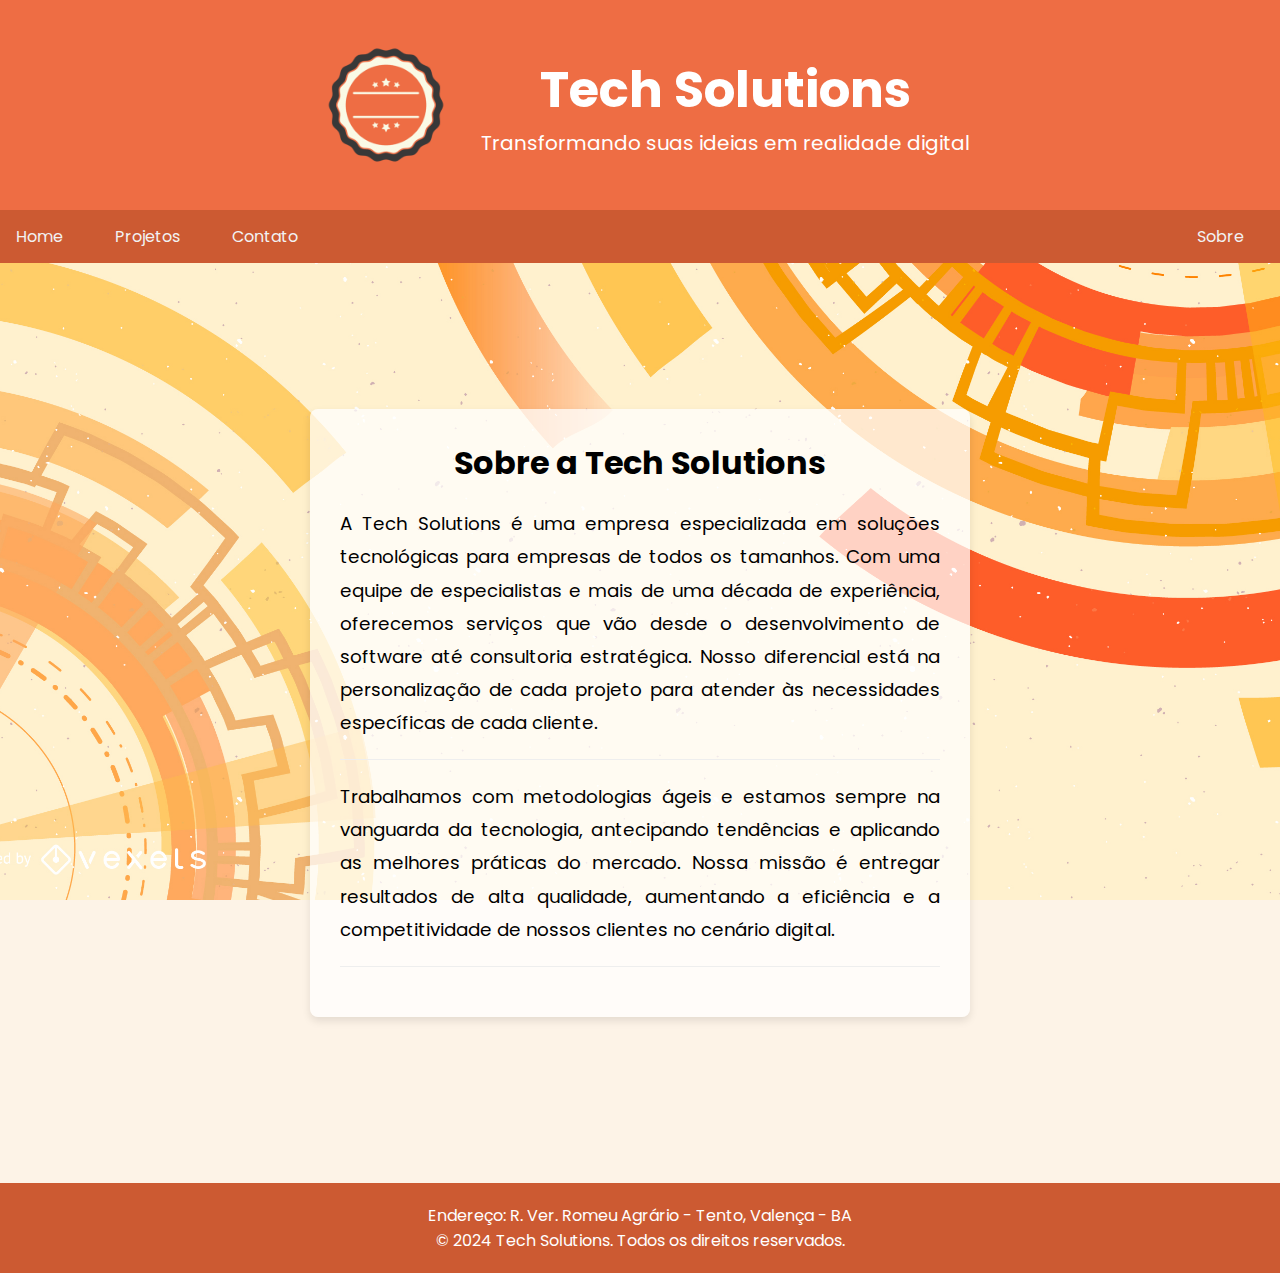
<file: index.html>
<!DOCTYPE html>
<html lang="pt-BR">
<head>
    <meta charset="UTF-8">
    <meta name="viewport" content="width=device-width, initial-scale=1.0">
    <title>Tech Solutions</title>
    <link rel="stylesheet" href="css/styles.css">
    <link href="https://fonts.googleapis.com/css2?family=Poppins:wght@400;600&display=swap" rel="stylesheet">
</head>
<body>
    <header class="header">
        <img src="imagens/logo.png" alt="Logo da Tech Solutions" class="logo">
        <div class="header-text">
            <h1>Tech Solutions</h1>
            <p>Transformando suas ideias em realidade digital</p>
        </div>
    </header>

    <nav class="topnav">
        <ul>
            <li><a href="index.html">Home</a></li>
            <li><a href="projetos.html">Projetos</a></li>
            <li><a href="contato.html">Contato</a></li>
            <li><a href="sobre.html" style="float:right">Sobre</a></li>
        </ul>
    </nav>

    <div class="parallax">
        <section class="intro" aria-labelledby="sobre-tech-solutions">
            <div class="container">
                <h2 id="sobre-tech-solutions">Sobre a Tech Solutions</h2>
                <p>A Tech Solutions é uma empresa especializada em soluções tecnológicas para empresas de todos os tamanhos. Com uma equipe de especialistas e mais de uma década de experiência, oferecemos serviços que vão desde o desenvolvimento de software até consultoria estratégica. Nosso diferencial está na personalização de cada projeto para atender às necessidades específicas de cada cliente.</p>
                <p>Trabalhamos com metodologias ágeis e estamos sempre na vanguarda da tecnologia, antecipando tendências e aplicando as melhores práticas do mercado. Nossa missão é entregar resultados de alta qualidade, aumentando a eficiência e a competitividade de nossos clientes no cenário digital.</p>
            </div>
        </section>
    </div>

    <footer class="footer">
        <p>Endereço: R. Ver. Romeu Agrário - Tento, Valença - BA</p>
        <p>&copy; 2024 Tech Solutions. Todos os direitos reservados.</p>
    </footer>
</body>
</html>
</file>
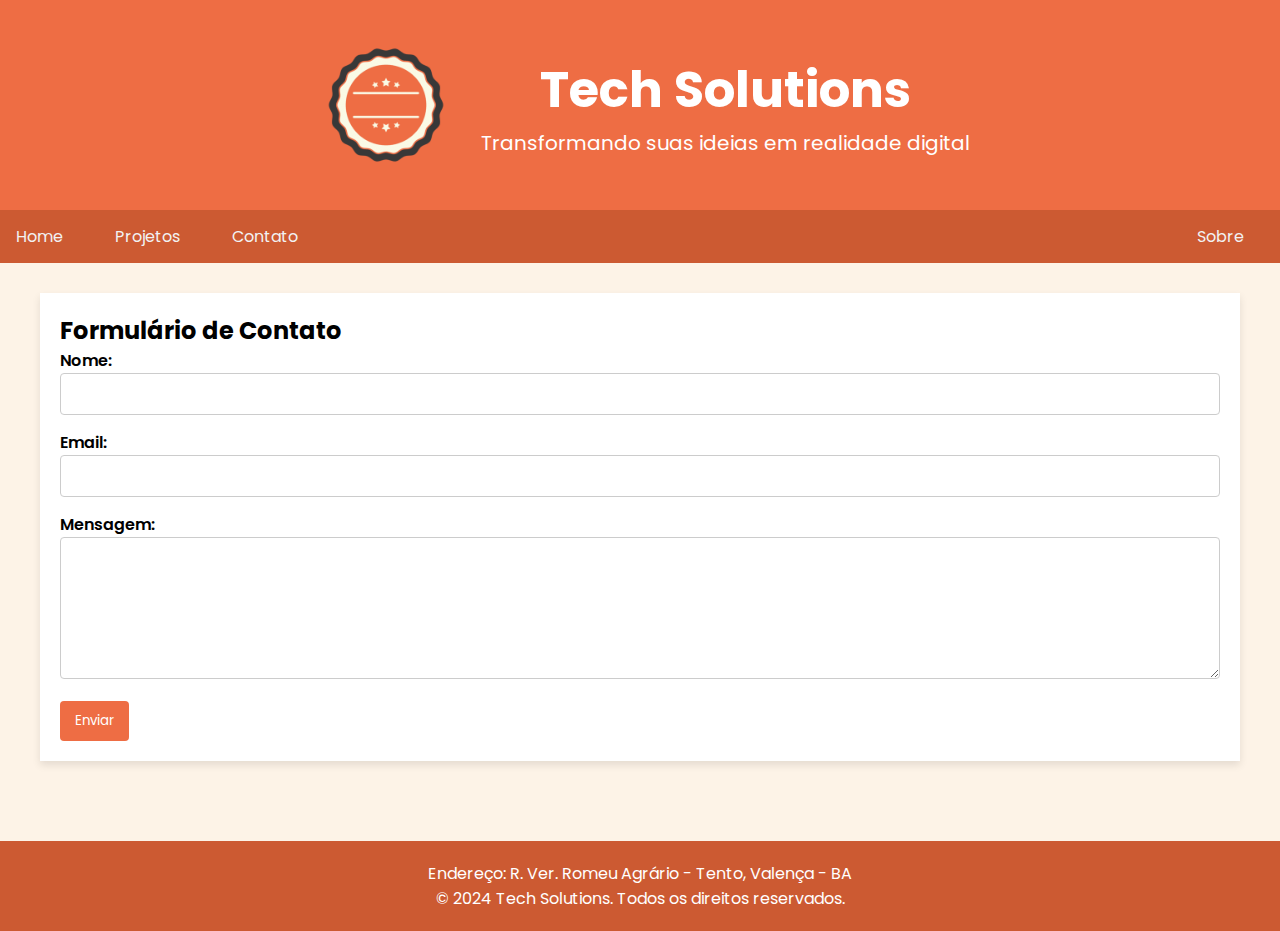
<file: contato.html>
<!DOCTYPE html>
<html lang="pt-BR">
<head>
    <meta charset="UTF-8">
    <meta name="viewport" content="width=device-width, initial-scale=1.0">
    <title>Contato - Tech Solutions</title>
    <link rel="stylesheet" href="css/styles.css">
    <link href="https://fonts.googleapis.com/css2?family=Poppins:wght@400;600&display=swap" rel="stylesheet">
</head>
<body>
    <div class="header">
        <img src="imagens/logo.png" alt="Logo Tech Solutions" class="logo">
        <div class="header-text">
            <h1>Tech Solutions</h1>
            <p>Transformando suas ideias em realidade digital</p>
        </div>
    </div>

    <div class="topnav">
        <ul>
            <li><a href="index.html">Home</a></li>
            <li><a href="projetos.html">Projetos</a></li>
            <li><a href="contato.html">Contato</a></li>
            <li><a href="sobre.html" style="float:right">Sobre</a></li>
        </ul>
    </div>

    <div class="content">
        <div class="leftcolumn">
            <div class="card">
                <h2>Formulário de Contato</h2>
                <form action="mailto:202216360013@ifba.edu.br" method="post" enctype="text/plain">
                    <label for="name">Nome:</label>
                    <input type="text" id="name" name="name" required>
                    
                    <label for="email">Email:</label>
                    <input type="email" id="email" name="email" required>
                    
                    <label for="message">Mensagem:</label>
                    <textarea id="message" name="message" rows="6" required></textarea>
                    
                    <input type="submit" value="Enviar">
                </form>
            </div>
        </div>
    </div>

    <div class="footer">
        <p>Endereço: R. Ver. Romeu Agrário - Tento, Valença - BA</p>
        <p>&copy; 2024 Tech Solutions. Todos os direitos reservados.</p>
    </div>
</body>
</html>
</file>
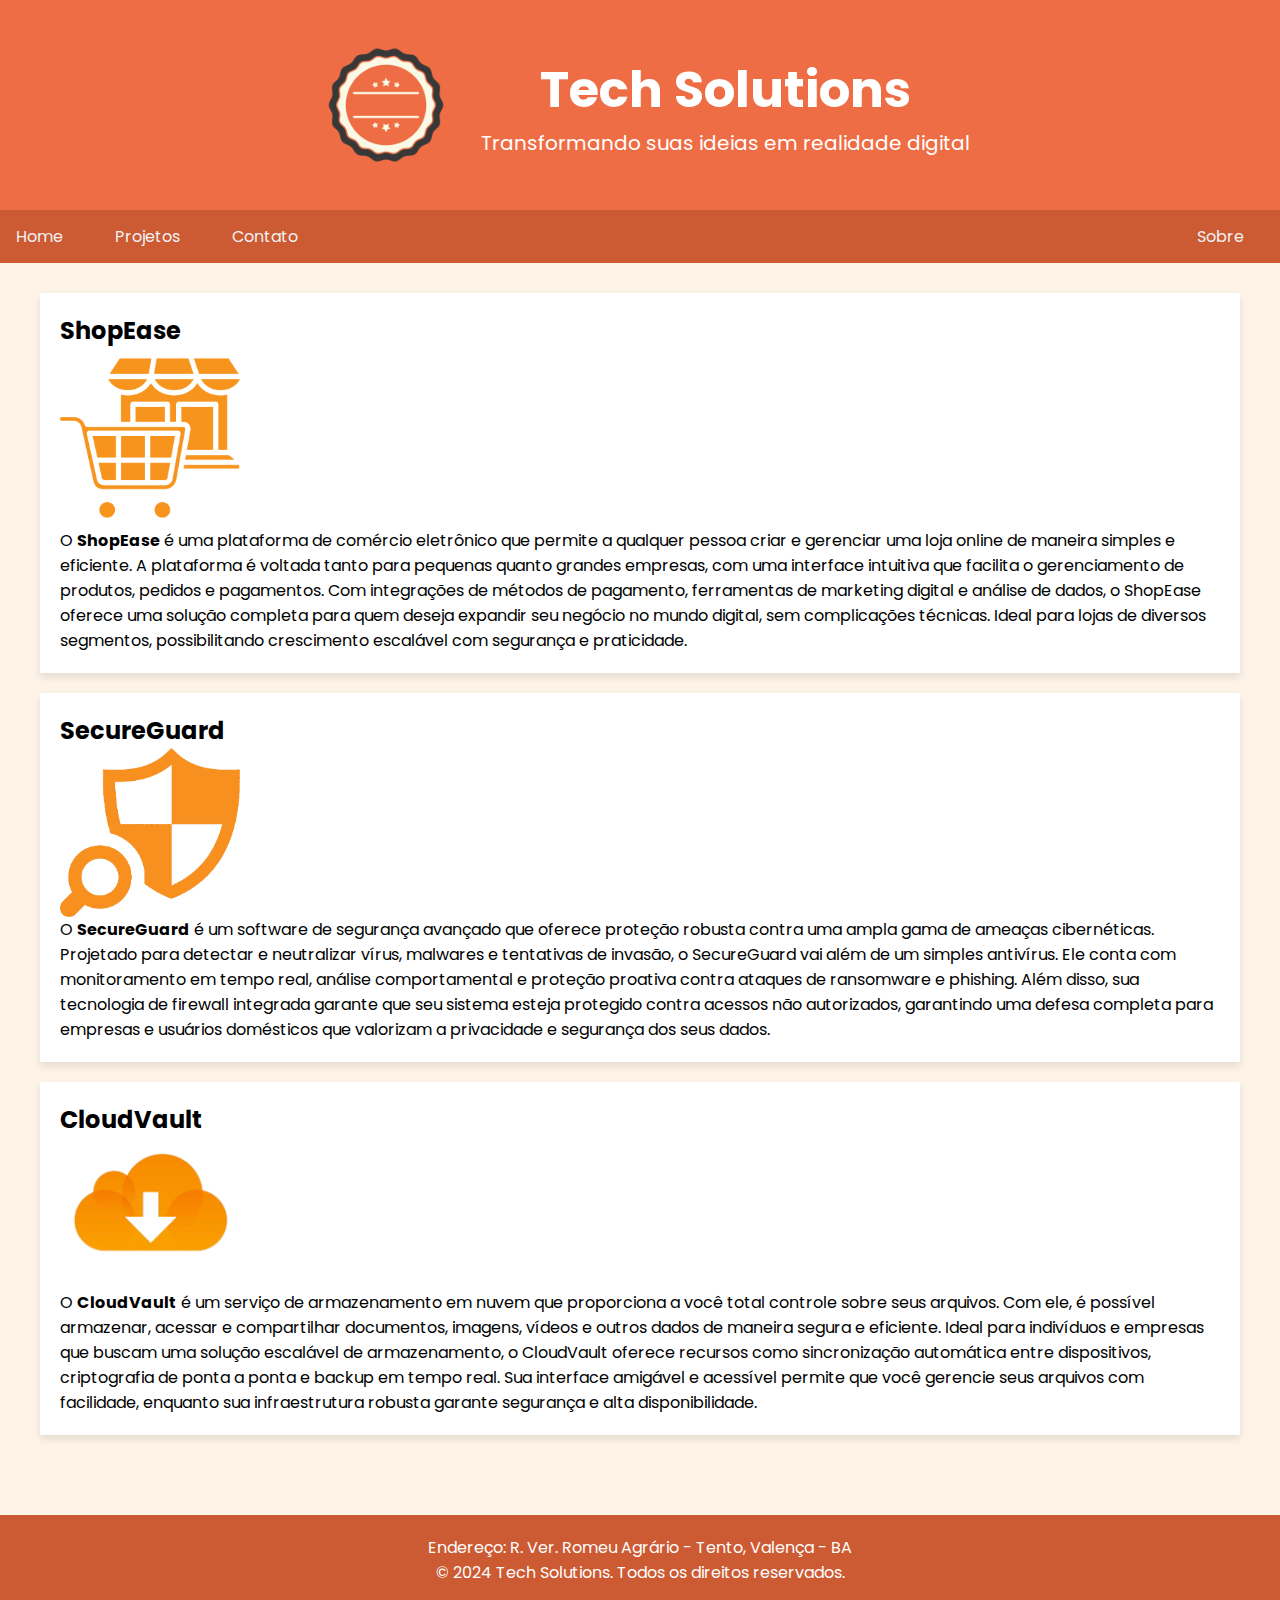
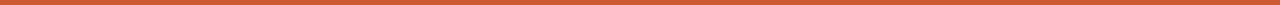
<file: projetos.html>
<!DOCTYPE html>
<html lang="pt-BR">
<head>
    <meta charset="UTF-8">
    <meta name="viewport" content="width=device-width, initial-scale=1.0">
    <title>Produtos - Tech Solutions</title>
    <link rel="stylesheet" href="css/styles.css">
    <link href="https://fonts.googleapis.com/css2?family=Poppins:wght@400;600&display=swap" rel="stylesheet">
</head>
<body>
    <div class="header">
        <img src="imagens/logo.png" alt="Logo Tech Solutions" class="logo">
        <div class="header-text">
            <h1>Tech Solutions</h1>
            <p>Transformando suas ideias em realidade digital</p>
        </div>
    </div>
        <div class="topnav">
            <ul>
                <li><a href="index.html">Home</a></li>
                <li><a href="projetos.html">Projetos</a></li>
                <li><a href="contato.html">Contato</a></li>
                <li><a href="sobre.html" style="float:right">Sobre</a></li>
            </ul>
        </div>

        <div class="content">
            <div class="leftcolumn">
                <div class="card">
                    <h2>ShopEase</h2>
                    <img src="imagens/produto1.png" alt="ShopEase" style="width: 180px;">
                    <p>O <strong>ShopEase</strong> é uma plataforma de comércio eletrônico que permite a qualquer pessoa criar e gerenciar uma loja online de maneira simples e eficiente. A plataforma é voltada tanto para pequenas quanto grandes empresas, com uma interface intuitiva que facilita o gerenciamento de produtos, pedidos e pagamentos. Com integrações de métodos de pagamento, ferramentas de marketing digital e análise de dados, o ShopEase oferece uma solução completa para quem deseja expandir seu negócio no mundo digital, sem complicações técnicas. Ideal para lojas de diversos segmentos, possibilitando crescimento escalável com segurança e praticidade.</p>
                </div>
                <div class="card">
                    <h2>SecureGuard</h2>
                    <img src="imagens/produto2.png" alt="SecureGuard" style="width: 180px;">
                    <p>O <strong>SecureGuard</strong> é um software de segurança avançado que oferece proteção robusta contra uma ampla gama de ameaças cibernéticas. Projetado para detectar e neutralizar vírus, malwares e tentativas de invasão, o SecureGuard vai além de um simples antivírus. Ele conta com monitoramento em tempo real, análise comportamental e proteção proativa contra ataques de ransomware e phishing. Além disso, sua tecnologia de firewall integrada garante que seu sistema esteja protegido contra acessos não autorizados, garantindo uma defesa completa para empresas e usuários domésticos que valorizam a privacidade e segurança dos seus dados.</p>
                </div>
                <div class="card">
                    <h2>CloudVault</h2>
                    <img src="imagens/produto3.png" alt="CloudVault" style="width: 180px;">
                    <p>O <strong>CloudVault</strong> é um serviço de armazenamento em nuvem que proporciona a você total controle sobre seus arquivos. Com ele, é possível armazenar, acessar e compartilhar documentos, imagens, vídeos e outros dados de maneira segura e eficiente. Ideal para indivíduos e empresas que buscam uma solução escalável de armazenamento, o CloudVault oferece recursos como sincronização automática entre dispositivos, criptografia de ponta a ponta e backup em tempo real. Sua interface amigável e acessível permite que você gerencie seus arquivos com facilidade, enquanto sua infraestrutura robusta garante segurança e alta disponibilidade.</p> 
                </div>
            </div>
        </div>
    
    <div class="footer">
        <p>Endereço: R. Ver. Romeu Agrário - Tento, Valença - BA</p>
        <p>&copy; 2024 Tech Solutions. Todos os direitos reservados.</p>
    </div>
</body>
</html>
</file>
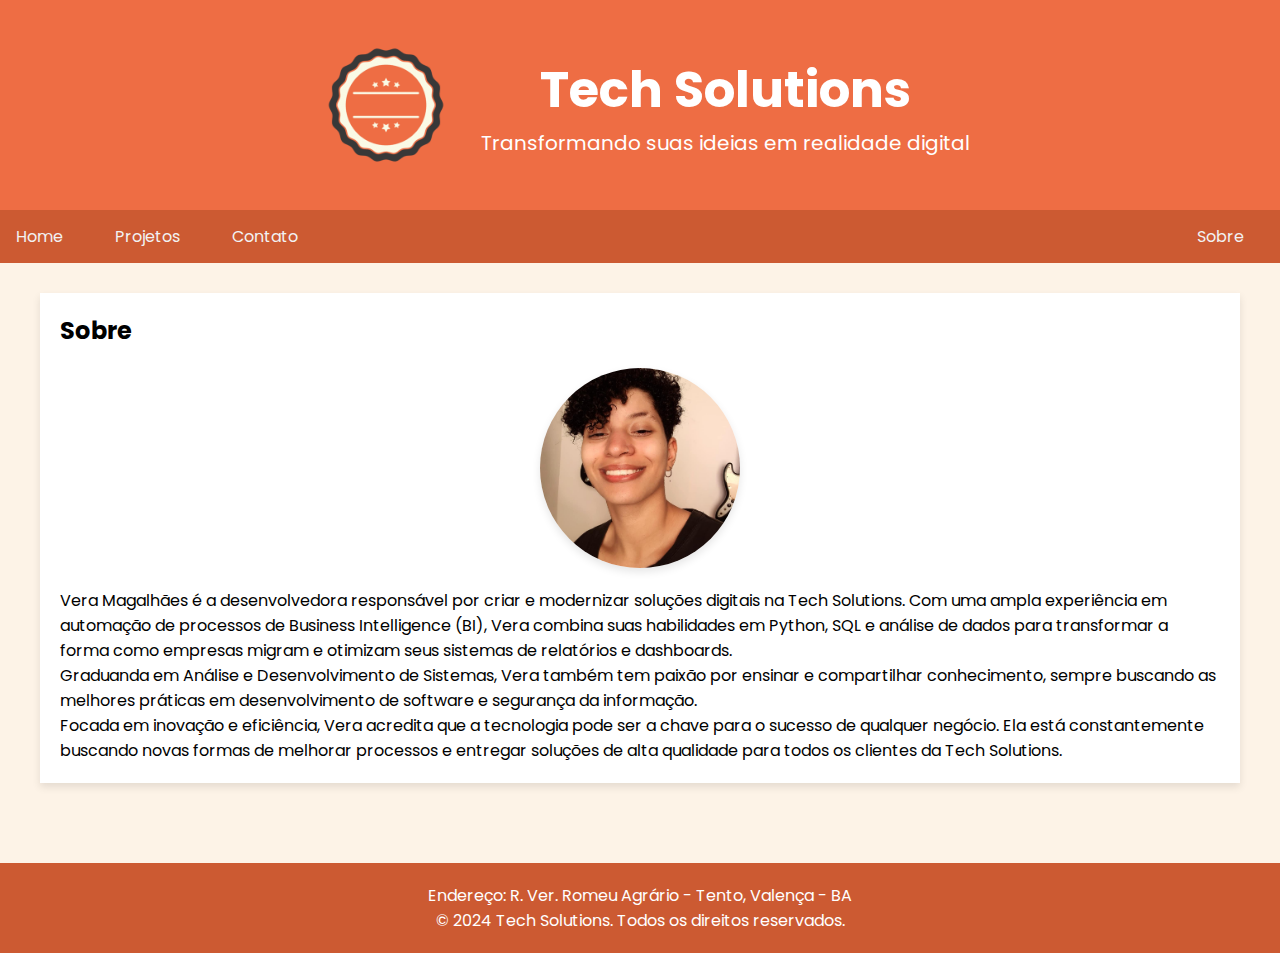
<file: sobre.html>
<!DOCTYPE html>
<html lang="pt-BR">
<head>
    <meta charset="UTF-8">
    <meta name="viewport" content="width=device-width, initial-scale=1.0">
    <title>Sobre Nós - Tech Solutions</title>
    <link rel="stylesheet" href="css/styles.css">
    <link href="https://fonts.googleapis.com/css2?family=Poppins:wght@400;600&display=swap" rel="stylesheet">
</head>
<body>
    <div class="header">
        <img src="imagens/logo.png" alt="Logo Tech Solutions" class="logo">
        <div class="header-text">
            <h1>Tech Solutions</h1>
            <p>Transformando suas ideias em realidade digital</p>
        </div>
    </div>

    <div class="topnav">
        <ul>
            <li><a href="index.html">Home</a></li>
            <li><a href="projetos.html">Projetos</a></li>
            <li><a href="contato.html">Contato</a></li>
            <li><a href="sobre.html" style="float:right">Sobre</a></li>
        </ul>
    </div>

    <div class="content">
        <div class="leftcolumn">
            <div class="card">
                <h2>Sobre</h2>
                <img src="imagens/perfil.jpg" alt="Foto de Perfil" class="perfil-img">
                <p>Vera Magalhães é a desenvolvedora responsável por criar e modernizar soluções digitais na Tech Solutions. Com uma ampla experiência em automação de processos de Business Intelligence (BI), Vera combina suas habilidades em Python, SQL e análise de dados para transformar a forma como empresas migram e otimizam seus sistemas de relatórios e dashboards.</p>
                <p>Graduanda em Análise e Desenvolvimento de Sistemas, Vera também tem paixão por ensinar e compartilhar conhecimento, sempre buscando as melhores práticas em desenvolvimento de software e segurança da informação.</p>
                <p>Focada em inovação e eficiência, Vera acredita que a tecnologia pode ser a chave para o sucesso de qualquer negócio. Ela está constantemente buscando novas formas de melhorar processos e entregar soluções de alta qualidade para todos os clientes da Tech Solutions.</p>
            </div>
        </div>
    </div>

    <div class="footer">
        <p>Endereço: R. Ver. Romeu Agrário - Tento, Valença - BA</p>
        <p>&copy; 2024 Tech Solutions. Todos os direitos reservados.</p>
    </div>
</body>
</html>
</file>
<file: css/styles.css>
* {
  margin: 0;
  padding: 0;
  box-sizing: border-box;
  font-family: 'Poppins', sans-serif;
}

body {
  display: flex;
  flex-direction: column;
  min-height: 100vh;
  background-color: #fdf3e7;
}

header, .intro, .parallax {
  flex-shrink: 0;
}

.header {
  display: flex;
  justify-content: center;
  align-items: center;
  padding: 30px;
  background: #ee6d44;
  text-align: center;
}

.header .logo {
  width: 150px;
  margin-right: 20px;
}

.header .header-text {
  display: flex;
  flex-direction: column;
}

.header h1 {
  font-size: 50px;
  margin: 0;
  color: #ffffff;
}

.header p {
  font-size: 20px;
  margin: 0;
  color: #ffffff;
}

.topnav {
  overflow: hidden;
  background-color: #cc5a32;
}

.topnav ul {
  list-style-type: none;
  padding: 0;
  margin: 0;
}

.topnav li {
  float: left;
  margin-right: 20px;
}

.topnav li:last-child {
  float: right;
}

.topnav a {
  display: block;
  color: #f2f2f2;
  text-align: center;
  padding: 14px 16px;
  text-decoration: none;
}

.topnav a:hover {
  background-color: #ee6d44;
  color: white;
}

.parallax {
  background-image: url('/imagens/background.jpg');
  min-height: 100vh;
  background-attachment: fixed;
  background-position: center;
  background-repeat: no-repeat;
  background-size: cover;
  display: flex;
  justify-content: center;
  align-items: center;
  color: white;
  text-align: center;
}

.parallax h1 {
  font-size: 3rem;
  margin-bottom: 20px;
}

.parallax p {
  font-size: 1.2rem;
  max-width: 600px;
}

.content {
  display: flex;
  flex-direction: column; /* Altera a direção para coluna */
  margin-top: 20px;
}

.leftcolumn {
  flex: 3;
  padding: 10px 40px 40px;
}

.card {
  background-color: white;
  padding: 20px;
  margin-bottom: 20px;
  box-shadow: 0 4px 8px rgba(0, 0, 0, 0.1);
  transition: box-shadow 0.3s ease;
  display: flex;
  flex-direction: column; /* Alinha os itens em coluna */
}

.card label {
  margin-bottom: 5px; /* Espaço abaixo do rótulo */
  font-weight: 600; /* Deixa o texto do rótulo mais destacado */
}

.card input[type="text"],
.card input[type="email"],
.card textarea {
  width: 100%; /* Faz os campos ocuparem toda a largura */
  padding: 10px; /* Espaçamento interno */
  margin-bottom: 15px; /* Espaço entre os campos */
  border: 1px solid #ccc; /* Borda do campo */
  border-radius: 4px; /* Borda arredondada */
}

.card input[type="submit"] {
  background-color: #ee6d44; /* Cor do botão */
  color: white; /* Cor do texto no botão */
  padding: 10px 15px; /* Espaçamento interno do botão */
  border: none; /* Remove a borda padrão */
  border-radius: 4px; /* Borda arredondada do botão */
  cursor: pointer; /* Muda o cursor para indicar que é clicável */
}

.card input[type="submit"]:hover {
  background-color: #cc5a32; /* Cor ao passar o mouse */
}

.footer {
  padding: 20px;
  text-align: center;
  background: #cc5a32;
  color: white;
  margin-top: 20px;
  clear: both;
}

@media screen and (max-width: 800px) {
  .topnav li {
    float: none;
    width: 100%;
  }

  .topnav li:last-child {
    float: none;
  }
}

@media screen and (max-width: 600px) {
  .topnav {
    flex-direction: column;
  }
}

.intro {
  display: flex;
  justify-content: center;
  align-items: center;
  padding: 50px 20px;
  flex-grow: 1;
}

.intro .container {
  background-color: rgba(255, 255, 255, 0.726);
  padding: 30px;
  margin: 20px;
  box-shadow: 0 4px 8px rgba(0, 0, 0, 0.1);
  max-width: 1000px;
  border-radius: 8px;
}

.intro h2 {
  font-size: 2rem;
  margin-bottom: 20px;
  text-align: center;
  color: #000000;
}

.intro p {
  font-size: 1.15rem;
  line-height: 1.8;
  color: #000000;
  text-align: justify;
  padding-bottom: 20px;
  margin-bottom: 20px;
  border-bottom: 1px solid #eee;
}

.perfil-img {
  width: 200px;
  border-radius: 50%;
  display: block;
  margin: 20px auto;
  box-shadow: 0 4px 8px rgba(0, 0, 0, 0.1);
}
</file>
